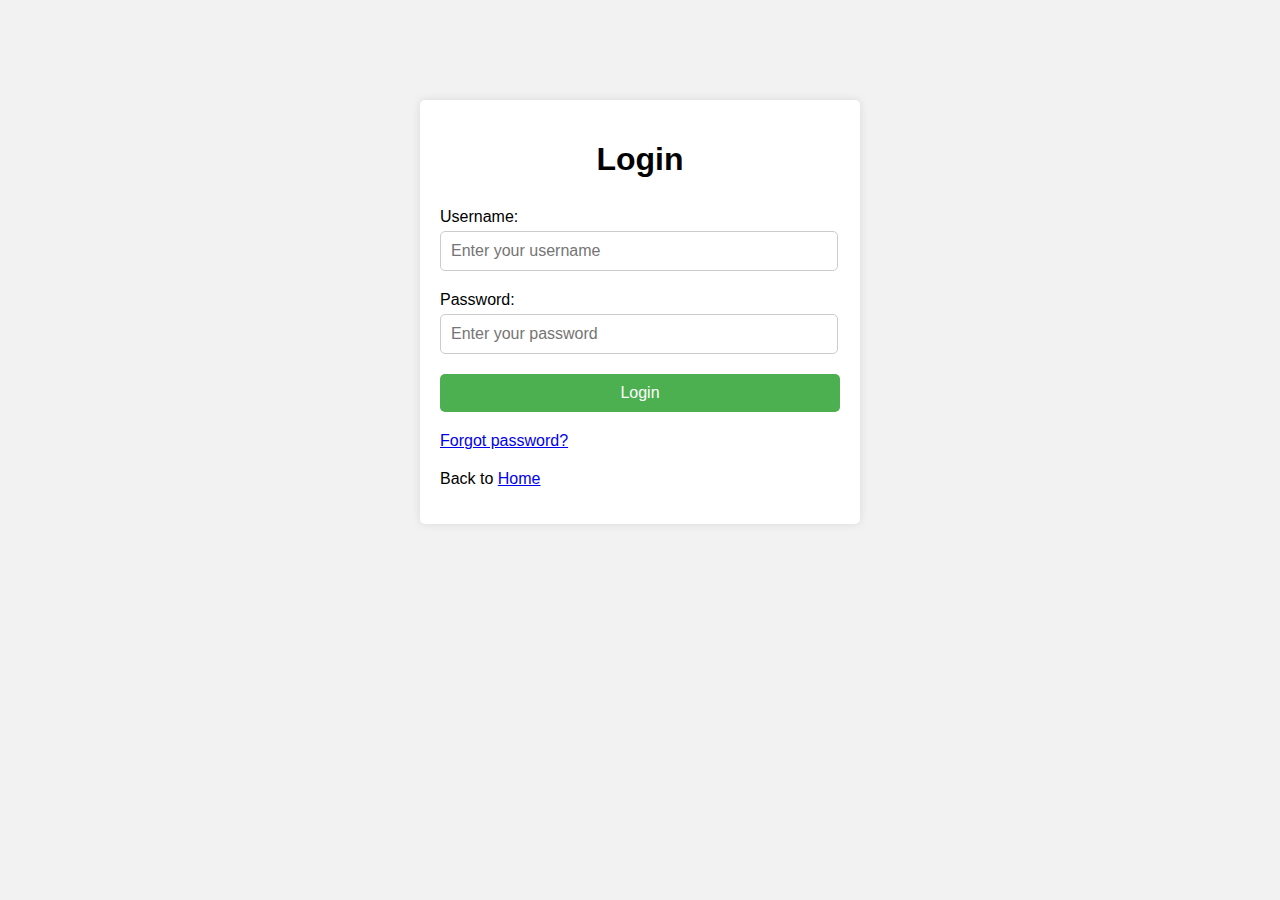
<file: login.html>
<!DOCTYPE html>
<html>
<head>
  <title>Login Page</title>
  <style>
    body {
      font-family: Arial, sans-serif;
      background-color: #f2f2f2;
    }

    .container {
      max-width: 400px;
      margin: 0 auto;
      padding: 20px;
      background-color: #fff;
      box-shadow: 0 0 10px rgba(0, 0, 0, 0.1);
      border-radius: 5px;
      margin-top: 100px;
    }

    .container h1 {
      text-align: center;
      margin-bottom: 30px;
    }

    .form-group {
      margin-bottom: 20px;
    }

    .form-group label {
      display: block;
      margin-bottom: 5px;
    }

    .form-group input[type="text"],
    .form-group input[type="password"] {
      width: 94%;
      padding: 10px;
      font-size: 16px;
      border: 1px solid #ccc;
      border-radius: 5px;
    }

    .form-group input[type="submit"] {
      width: 100%;
      padding: 10px;
      font-size: 16px;
      border: none;
      background-color: #4CAF50;
      color: #fff;
      cursor: pointer;
      border-radius: 5px;
    }

    .form-group input[type="submit"]:hover {
      background-color: #45a049;
    }

    .form-group .forgot-password {
      text-align: right;
      margin-top: 10px;
    }

    .form-group .forgot-password a {
      color: #888;
      text-decoration: none;
    }

    .form-group .forgot-password a:hover {
      text-decoration: underline;
    }
  </style>
</head>
<body>
  <div class="container">
    <h1>Login</h1>
    <form id="login-form">
      <div class="form-group">
        <label for="username">Username:</label>
        <input type="text" id="username" placeholder="Enter your username" required>
      </div>
      <div class="form-group">
        <label for="password">Password:</label>
        <input type="password" id="password" placeholder="Enter your password" required>
      </div>
      <div class="form-group">
        <input type="submit" value="Login">
      </div>
      <div class="form-group forgot-password">
        <a href="password-recovery.html">Forgot password?</a>
      </div>
      <p>Back to <a href="index.html">Home</a></p>
    </form>
  </div>

  <script>
    document.getElementById('login-form').addEventListener('submit', function(event) {
      event.preventDefault();

      var username = document.getElementById('username').value;
      var password = document.getElementById('password').value;
    });
  </script>
</body>
</html>
</file>
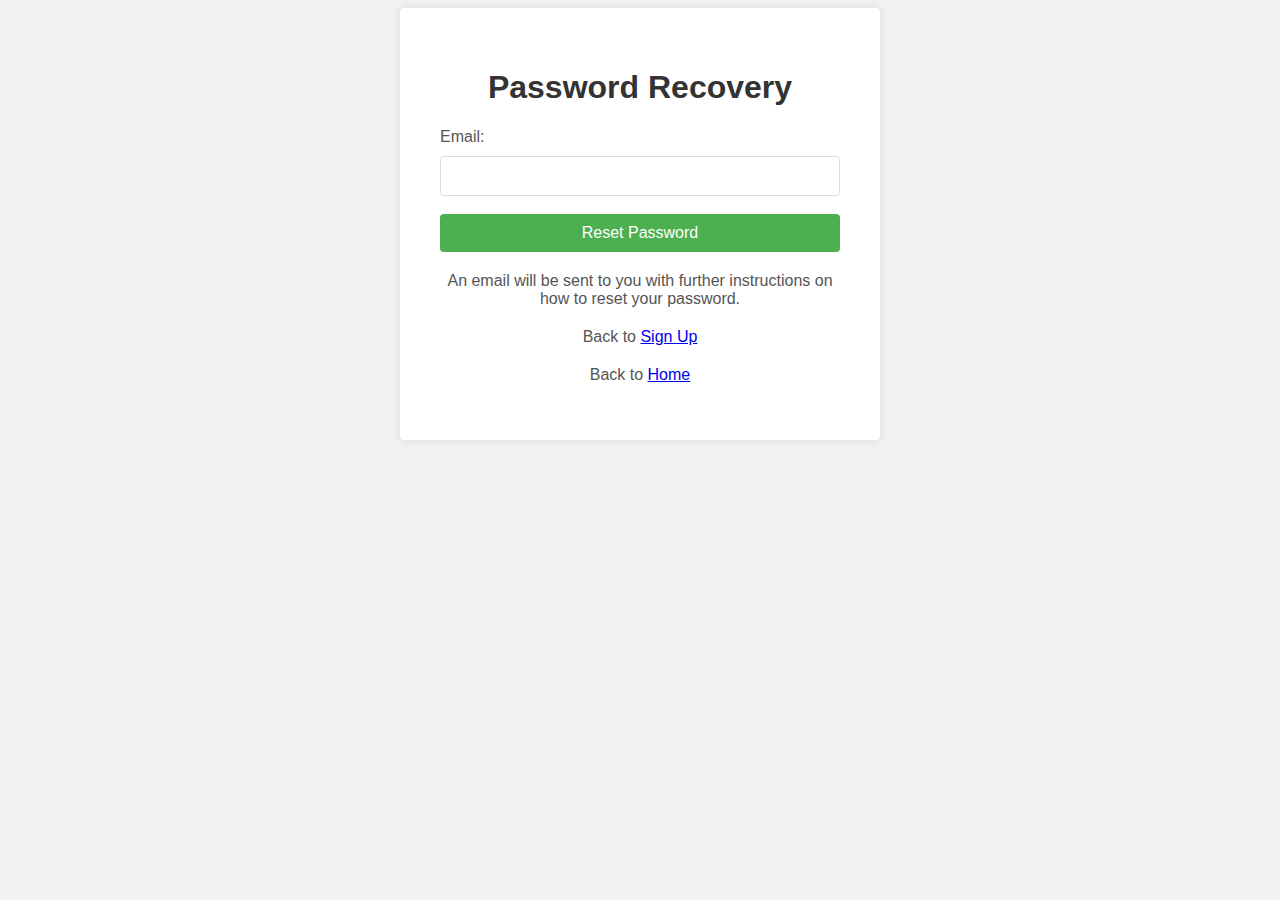
<file: password-recovery.html>
<!DOCTYPE html>
<html lang="en">
<head>
    <meta charset="UTF-8">
    <meta name="viewport" content="width=device-width, initial-scale=1.0">
    <title>Password Recovery</title>
  <title>Password Recovery</title>
  <style>
    body {
      font-family: Arial, sans-serif;
      background-color: #f2f2f2;
    }

    .container {
      max-width: 400px;
      margin: 0 auto;
      padding: 40px;
      background-color: #fff;
      border-radius: 4px;
      box-shadow: 0 0 10px rgba(0, 0, 0, 0.1);
    }

    h1 {
      text-align: center;
      color: #333;
    }

    label {
      display: block;
      margin-bottom: 10px;
      color: #555;
    }

    input[type="email"] {
      width: 100%;
      padding: 10px;
      font-size: 16px;
      border: 1px solid #ddd;
      border-radius: 4px;
      box-sizing: border-box;
    }

    input[type="submit"] {
      width: 100%;
      padding: 10px;
      font-size: 16px;
      color: #fff;
      background-color: #4CAF50;
      border: none;
      border-radius: 4px;
      cursor: pointer;
    }

    input[type="submit"]:hover {
      background-color: #45a049;
    }

    p {
      margin-top: 20px;
      text-align: center;
      color: #555;
    }
  </style>
</head>
    <body>
        <div class="container">
            <h1>Password Recovery</h1>
    
            <form method="post" action="reset-password" onsubmit="resetForm(event)">
                <label for="email">Email:</label>
                <input type="email" id="email" name="email" required>
                <br><br>
                <input type="submit" value="Reset Password">
            </form>
    
            <p>An email will be sent to you with further instructions on how to reset your password.</p>
    
            <p>Back to <a href="login.html">Sign Up</a></p>
            <p>Back to <a href="index.html">Home</a></p>
        </div>
    
        <script>
            function resetForm(event) {
                event.preventDefault(); 
                document.getElementById("email").value = "";
            }
        </script>
    </body>

</html>
</file>
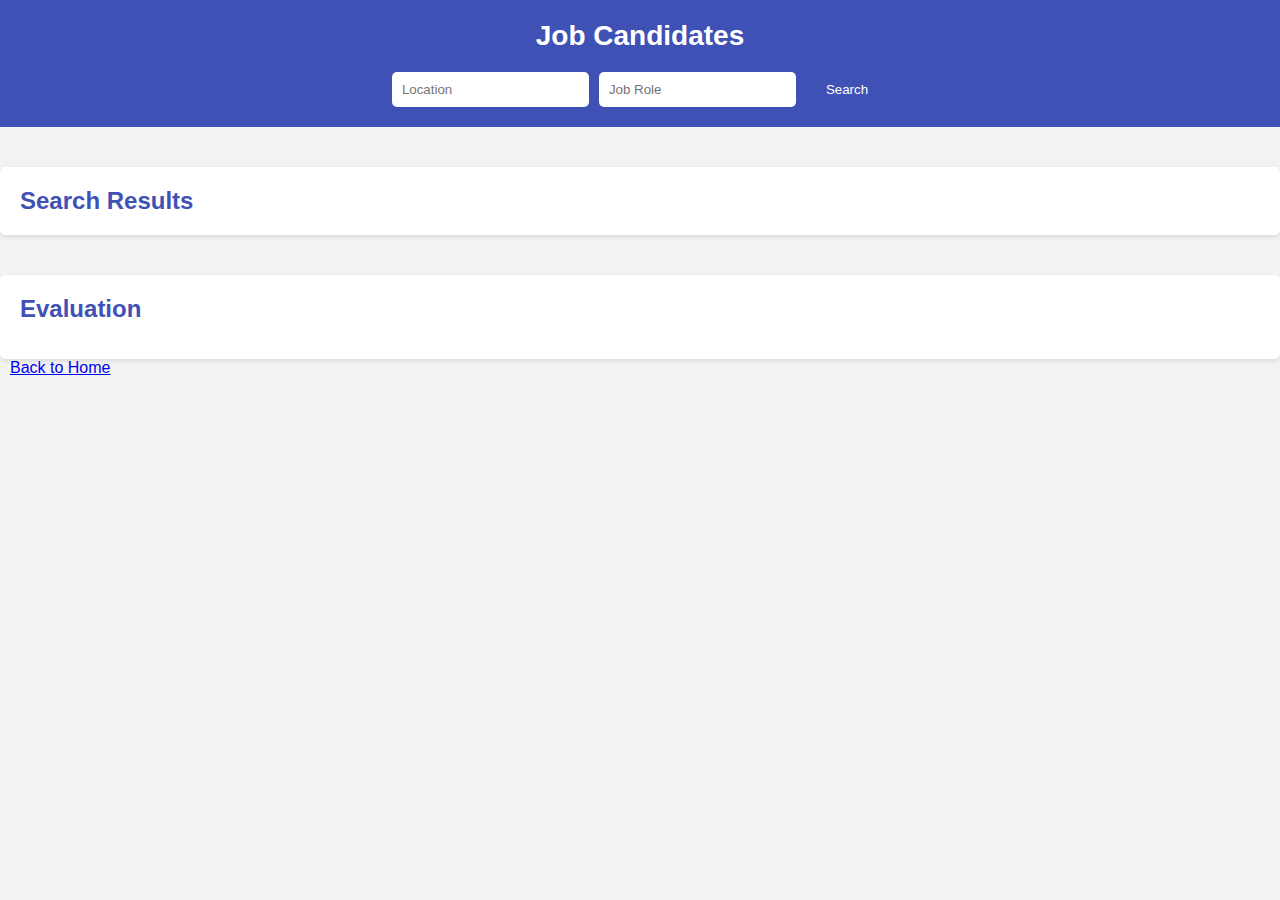
<file: search.html>
<!DOCTYPE html>
<html lang="en">
<head>
  <meta charset="UTF-8">
  <meta name="viewport" content="width=device-width, initial-scale=1.0">
  <title>Job Candidates</title>
  <style>
    /* CSS styling */
    body {
      font-family: Arial, sans-serif;
      margin: 0;
      padding: 0;
      background-color: #f2f2f2;
    }
    
    header {
      background-color: #3f51b5;
      padding: 20px;
      color: #fff;
      text-align: center;
    }
    
    h1 {
      margin: 0;
      font-size: 28px;
    }
    
    form {
      margin-top: 20px;
      display: flex;
      justify-content: center;
    }
    
    input[type="text"] {
      padding: 10px;
      margin-right: 10px;
      border-radius: 5px;
      border: none;
      outline: none;
    }
    
    button {
      padding: 10px 20px;
      background-color: #3f51b5;
      color: #fff;
      border: none;
      border-radius: 5px;
      cursor: pointer;
      transition: background-color 0.3s ease;
    }
    
    button:hover {
      background-color: #2c3e99;
    }
    
    #results-section,
    #evaluation-section {
      margin-top: 40px;
      padding: 20px;
      background-color: #fff;
      box-shadow: 0 2px 4px rgba(0, 0, 0, 0.1);
      border-radius: 5px;
    }
    
    #results-section h2,
    #evaluation-section h2 {
      margin: 0;
      font-size: 24px;
      color: #3f51b5;
    }
    
    #candidates-list,
    #evaluation-list {
      list-style-type: none;
      padding: 0;
    }
    
    .candidate-item,
    .evaluation-item {
      margin-bottom: 10px;
      padding: 10px;
      background-color: #f2f2f2;
      box-shadow: 0 2px 4px rgba(0, 0, 0, 0.1);
      border-radius: 5px;
    }
    
    .candidate-item:hover,
    .evaluation-item:hover {
      background-color: #e6e6e6;
    }
    
    .candidate-item h3,
    .evaluation-item h3 {
      margin: 0;
      font-size: 20px;
      color: #3f51b5;
    }
    
    .candidate-item p,
    .evaluation-item p {
      margin: 5px 0;
      color: #555;
    }
    
    .candidate-item button,
    .evaluation-item button {
      padding: 5px 10px;
      background-color: #3f51b5;
      color: #fff;
      border: none;
      border-radius: 5px;
      cursor: pointer;
      transition: background-color 0.3s ease;
    }
    
    .candidate-item button:hover,
    .evaluation-item button:hover {
      background-color: #2c3e99;
    }

    .nav a {
        padding: 10px;
        text-align: center;
    }
   
  </style>
</head>
<body>
  <header>
      <h1>Job Candidates</h1>
      <form id="search-form">
          <input type="text" id="location-input" placeholder="Location">
          <input type="text" id="job-role-input" placeholder="Job Role">
          <button type="submit">Search</button>
        </form>
    </header>
    
    <section id="results-section">
        <h2>Search Results</h2>
        <div id="candidates-list"></div>
    </section>
    
    <section id="evaluation-section">
        <h2>Evaluation</h2>
        <ul id="evaluation-list"></ul>
    </section>
    <nav class="nav">
        <a href="index.html">Back to Home</a>
      </nav>
    
  <script>
    // JavaScript code
    const candidates = [
  {
    id: 1,
    name: 'John Doe',
    location: 'New York',
    jobRole: 'Software Engineer',
  },
  {
    id: 2,
    name: 'Jane Smith',
    location: 'San Francisco',
    jobRole: 'UI/UX Designer',
  },
  {
    id: 3,
    name: 'Mike Johnson',
    location: 'Chicago',
    jobRole: 'Data Analyst',
  },
  {
    id: 4,
    name: 'Emily Davis',
    location: 'Los Angeles',
    jobRole: 'Marketing Specialist',
  },
  {
    id: 5,
    name: 'David Wilson',
    location: 'Seattle',
    jobRole: 'Product Manager',
  },

];


    const searchForm = document.getElementById('search-form');
    const locationInput = document.getElementById('location-input');
    const jobRoleInput = document.getElementById('job-role-input');
    const candidatesList = document.getElementById('candidates-list');
    const evaluationList = document.getElementById('evaluation-list');

    searchForm.addEventListener('submit', function (e) {
      e.preventDefault();
      const locationValue = locationInput.value.toLowerCase();
      const jobRoleValue = jobRoleInput.value.toLowerCase();

      const filteredCandidates = candidates.filter(candidate => {
        const candidateLocation = candidate.location.toLowerCase();
        const candidateJobRole = candidate.jobRole.toLowerCase();
        return candidateLocation.includes(locationValue) && candidateJobRole.includes(jobRoleValue);
      });

      displayCandidates(filteredCandidates);
    });

    function displayCandidates(candidates) {
      candidatesList.innerHTML = '';

      if (candidates.length === 0) {
        candidatesList.innerHTML = '<li>No candidates found.</li>';
        return;
      }

      candidates.forEach(candidate => {
        const candidateItem = document.createElement('li');
        candidateItem.classList.add('candidate-item');
        candidateItem.innerHTML = `
          <h3>${candidate.name}</h3>
          <p>Location: ${candidate.location}</p>
          <p>Job Role: ${candidate.jobRole}</p>
          <button onclick="addEvaluation(${candidate.id})">Add to Evaluation</button>
        `;
        candidatesList.appendChild(candidateItem);
      });
    }

    function addEvaluation(candidateId) {
      const candidate = candidates.find(candidate => candidate.id === candidateId);

      const evaluationItem = document.createElement('li');
      evaluationItem.classList.add('evaluation-item');
      evaluationItem.innerHTML = `
        <h3>${candidate.name}</h3>
        <p>Location: ${candidate.location}</p>
        <p>Job Role: ${candidate.jobRole}</p>
        <button onclick="removeEvaluation(${candidate.id})">Remove from Evaluation</button>
      `;
      evaluationList.appendChild(evaluationItem);
    }

    function removeEvaluation(candidateId) {
      const evaluationItem = document.querySelector(`#evaluation-list li[data-candidate-id="${candidateId}"]`);
      if (evaluationItem) {
        evaluationItem.remove();
      }
    }
  </script>
</body>
</html>
</file>
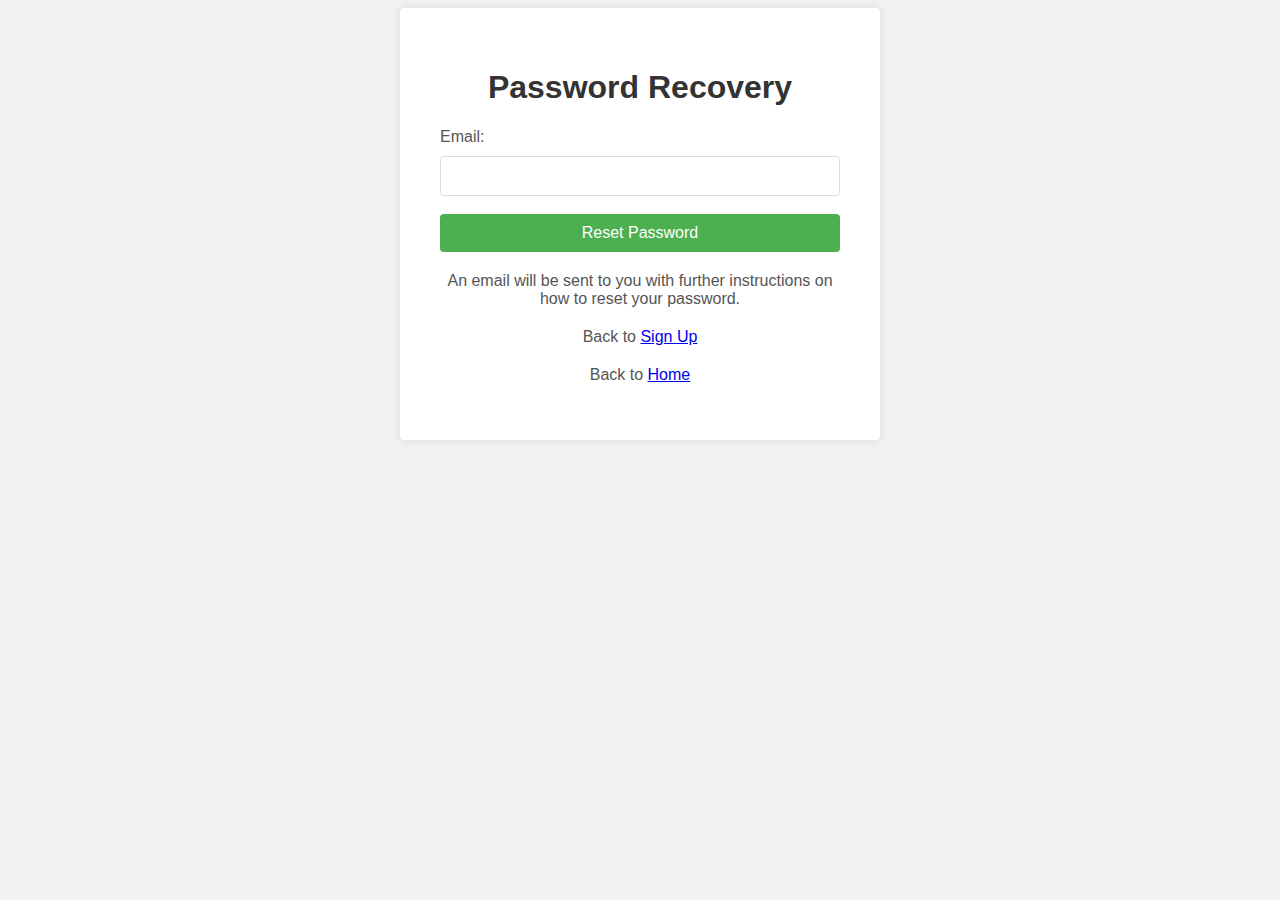
<file: HomePage/password_recovery.html>
<!DOCTYPE html>
<html lang="en">
<head>
    <meta charset="UTF-8">
    <meta name="viewport" content="width=device-width, initial-scale=1.0">
    <title>Password Recovery</title>
  <title>Password Recovery</title>
  <style>
    body {
      font-family: Arial, sans-serif;
      background-color: #f2f2f2;
    }

    .container {
      max-width: 400px;
      margin: 0 auto;
      padding: 40px;
      background-color: #fff;
      border-radius: 4px;
      box-shadow: 0 0 10px rgba(0, 0, 0, 0.1);
    }

    h1 {
      text-align: center;
      color: #333;
    }

    label {
      display: block;
      margin-bottom: 10px;
      color: #555;
    }

    input[type="email"] {
      width: 100%;
      padding: 10px;
      font-size: 16px;
      border: 1px solid #ddd;
      border-radius: 4px;
      box-sizing: border-box;
    }

    input[type="submit"] {
      width: 100%;
      padding: 10px;
      font-size: 16px;
      color: #fff;
      background-color: #4CAF50;
      border: none;
      border-radius: 4px;
      cursor: pointer;
    }

    input[type="submit"]:hover {
      background-color: #45a049;
    }

    p {
      margin-top: 20px;
      text-align: center;
      color: #555;
    }
  </style>
</head>
    <body>
        <div class="container">
            <h1>Password Recovery</h1>
    
            <form method="post" action="reset-password" onsubmit="resetForm(event)">
                <label for="email">Email:</label>
                <input type="email" id="email" name="email" required>
                <br><br>
                <input type="submit" value="Reset Password">
            </form>
    
            <p>An email will be sent to you with further instructions on how to reset your password.</p>
    
            <p>Back to <a href="user-login.html">Sign Up</a></p>
            <p>Back to <a href="index.html">Home</a></p>
        </div>
    
        <script>
            function resetForm(event) {
                event.preventDefault(); // Prevent form submission
    
                // Clear the input field
                document.getElementById("email").value = "";
            }
        </script>
    </body>

</html>
</file>
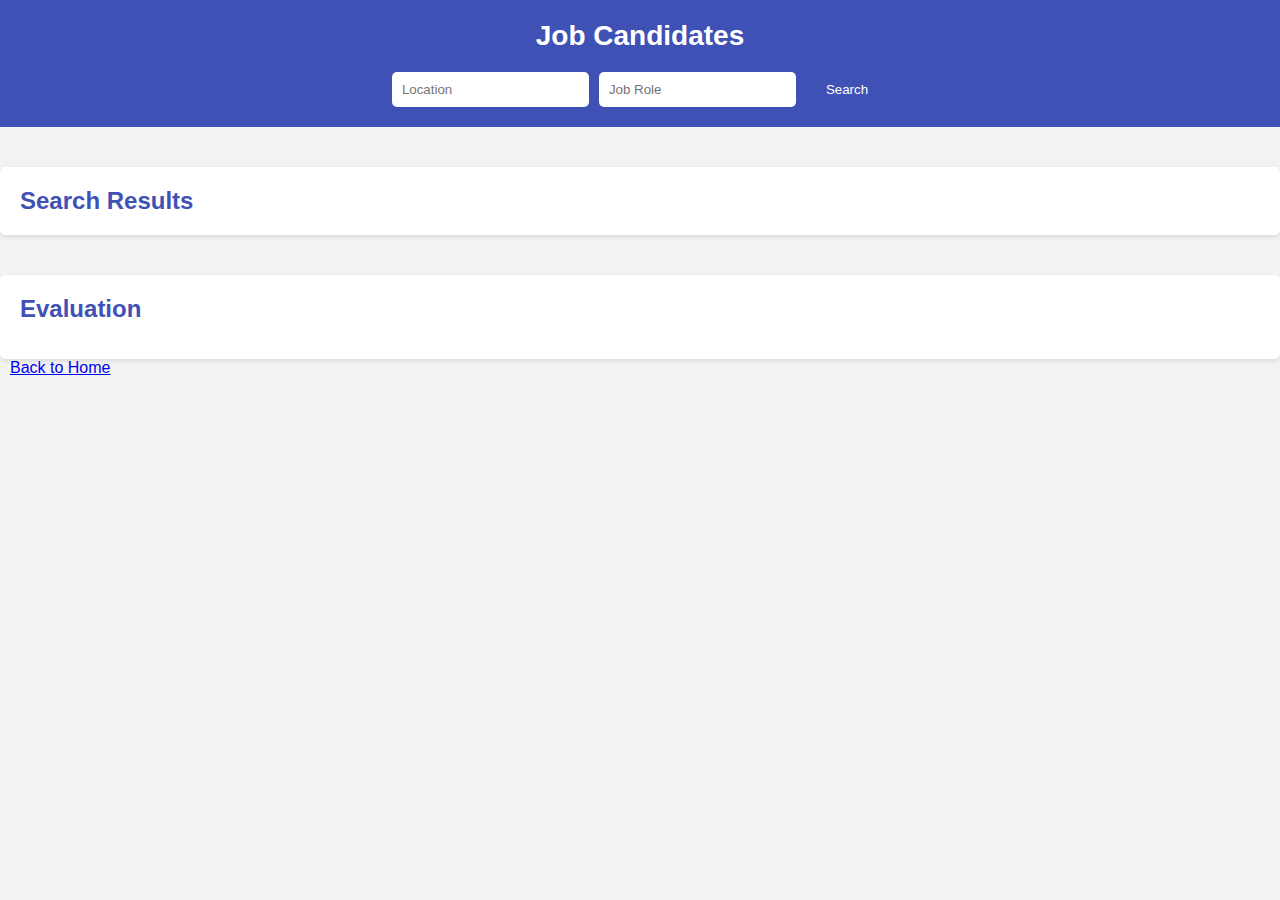
<file: HomePage/search.html>
<!DOCTYPE html>
<html lang="en">
<head>
  <meta charset="UTF-8">
  <meta name="viewport" content="width=device-width, initial-scale=1.0">
  <title>Job Candidates</title>
  <style>
    /* CSS styling */
    body {
      font-family: Arial, sans-serif;
      margin: 0;
      padding: 0;
      background-color: #f2f2f2;
    }
    
    header {
      background-color: #3f51b5;
      padding: 20px;
      color: #fff;
      text-align: center;
    }
    
    h1 {
      margin: 0;
      font-size: 28px;
    }
    
    form {
      margin-top: 20px;
      display: flex;
      justify-content: center;
    }
    
    input[type="text"] {
      padding: 10px;
      margin-right: 10px;
      border-radius: 5px;
      border: none;
      outline: none;
    }
    
    button {
      padding: 10px 20px;
      background-color: #3f51b5;
      color: #fff;
      border: none;
      border-radius: 5px;
      cursor: pointer;
      transition: background-color 0.3s ease;
    }
    
    button:hover {
      background-color: #2c3e99;
    }
    
    #results-section,
    #evaluation-section {
      margin-top: 40px;
      padding: 20px;
      background-color: #fff;
      box-shadow: 0 2px 4px rgba(0, 0, 0, 0.1);
      border-radius: 5px;
    }
    
    #results-section h2,
    #evaluation-section h2 {
      margin: 0;
      font-size: 24px;
      color: #3f51b5;
    }
    
    #candidates-list,
    #evaluation-list {
      list-style-type: none;
      padding: 0;
    }
    
    .candidate-item,
    .evaluation-item {
      margin-bottom: 10px;
      padding: 10px;
      background-color: #f2f2f2;
      box-shadow: 0 2px 4px rgba(0, 0, 0, 0.1);
      border-radius: 5px;
    }
    
    .candidate-item:hover,
    .evaluation-item:hover {
      background-color: #e6e6e6;
    }
    
    .candidate-item h3,
    .evaluation-item h3 {
      margin: 0;
      font-size: 20px;
      color: #3f51b5;
    }
    
    .candidate-item p,
    .evaluation-item p {
      margin: 5px 0;
      color: #555;
    }
    
    .candidate-item button,
    .evaluation-item button {
      padding: 5px 10px;
      background-color: #3f51b5;
      color: #fff;
      border: none;
      border-radius: 5px;
      cursor: pointer;
      transition: background-color 0.3s ease;
    }
    
    .candidate-item button:hover,
    .evaluation-item button:hover {
      background-color: #2c3e99;
    }

    .nav a {
        padding: 10px;
        text-align: center;
    }
   
  </style>
</head>
<body>
  <header>
      <h1>Job Candidates</h1>
      <form id="search-form">
          <input type="text" id="location-input" placeholder="Location">
          <input type="text" id="job-role-input" placeholder="Job Role">
          <button type="submit">Search</button>
        </form>
    </header>
    
    <section id="results-section">
        <h2>Search Results</h2>
        <div id="candidates-list"></div>
    </section>
    
    <section id="evaluation-section">
        <h2>Evaluation</h2>
        <ul id="evaluation-list"></ul>
    </section>
    <nav class="nav">
        <a href="index.html">Back to Home</a>
      </nav>
    
  <script>
    // JavaScript code
    const candidates = [
  {
    id: 1,
    name: 'John Doe',
    location: 'New York',
    jobRole: 'Software Engineer',
  },
  {
    id: 2,
    name: 'Jane Smith',
    location: 'San Francisco',
    jobRole: 'UI/UX Designer',
  },
  {
    id: 3,
    name: 'Mike Johnson',
    location: 'Chicago',
    jobRole: 'Data Analyst',
  },
  {
    id: 4,
    name: 'Emily Davis',
    location: 'Los Angeles',
    jobRole: 'Marketing Specialist',
  },
  {
    id: 5,
    name: 'David Wilson',
    location: 'Seattle',
    jobRole: 'Product Manager',
  },

];


    const searchForm = document.getElementById('search-form');
    const locationInput = document.getElementById('location-input');
    const jobRoleInput = document.getElementById('job-role-input');
    const candidatesList = document.getElementById('candidates-list');
    const evaluationList = document.getElementById('evaluation-list');

    searchForm.addEventListener('submit', function (e) {
      e.preventDefault();
      const locationValue = locationInput.value.toLowerCase();
      const jobRoleValue = jobRoleInput.value.toLowerCase();

      const filteredCandidates = candidates.filter(candidate => {
        const candidateLocation = candidate.location.toLowerCase();
        const candidateJobRole = candidate.jobRole.toLowerCase();
        return candidateLocation.includes(locationValue) && candidateJobRole.includes(jobRoleValue);
      });

      displayCandidates(filteredCandidates);
    });

    function displayCandidates(candidates) {
      candidatesList.innerHTML = '';

      if (candidates.length === 0) {
        candidatesList.innerHTML = '<li>No candidates found.</li>';
        return;
      }

      candidates.forEach(candidate => {
        const candidateItem = document.createElement('li');
        candidateItem.classList.add('candidate-item');
        candidateItem.innerHTML = `
          <h3>${candidate.name}</h3>
          <p>Location: ${candidate.location}</p>
          <p>Job Role: ${candidate.jobRole}</p>
          <button onclick="addEvaluation(${candidate.id})">Add to Evaluation</button>
        `;
        candidatesList.appendChild(candidateItem);
      });
    }

    function addEvaluation(candidateId) {
      const candidate = candidates.find(candidate => candidate.id === candidateId);

      const evaluationItem = document.createElement('li');
      evaluationItem.classList.add('evaluation-item');
      evaluationItem.innerHTML = `
        <h3>${candidate.name}</h3>
        <p>Location: ${candidate.location}</p>
        <p>Job Role: ${candidate.jobRole}</p>
        <button onclick="removeEvaluation(${candidate.id})">Remove from Evaluation</button>
      `;
      evaluationList.appendChild(evaluationItem);
    }

    function removeEvaluation(candidateId) {
      const evaluationItem = document.querySelector(`#evaluation-list li[data-candidate-id="${candidateId}"]`);
      if (evaluationItem) {
        evaluationItem.remove();
      }
    }
  </script>
</body>
</html>
</file>
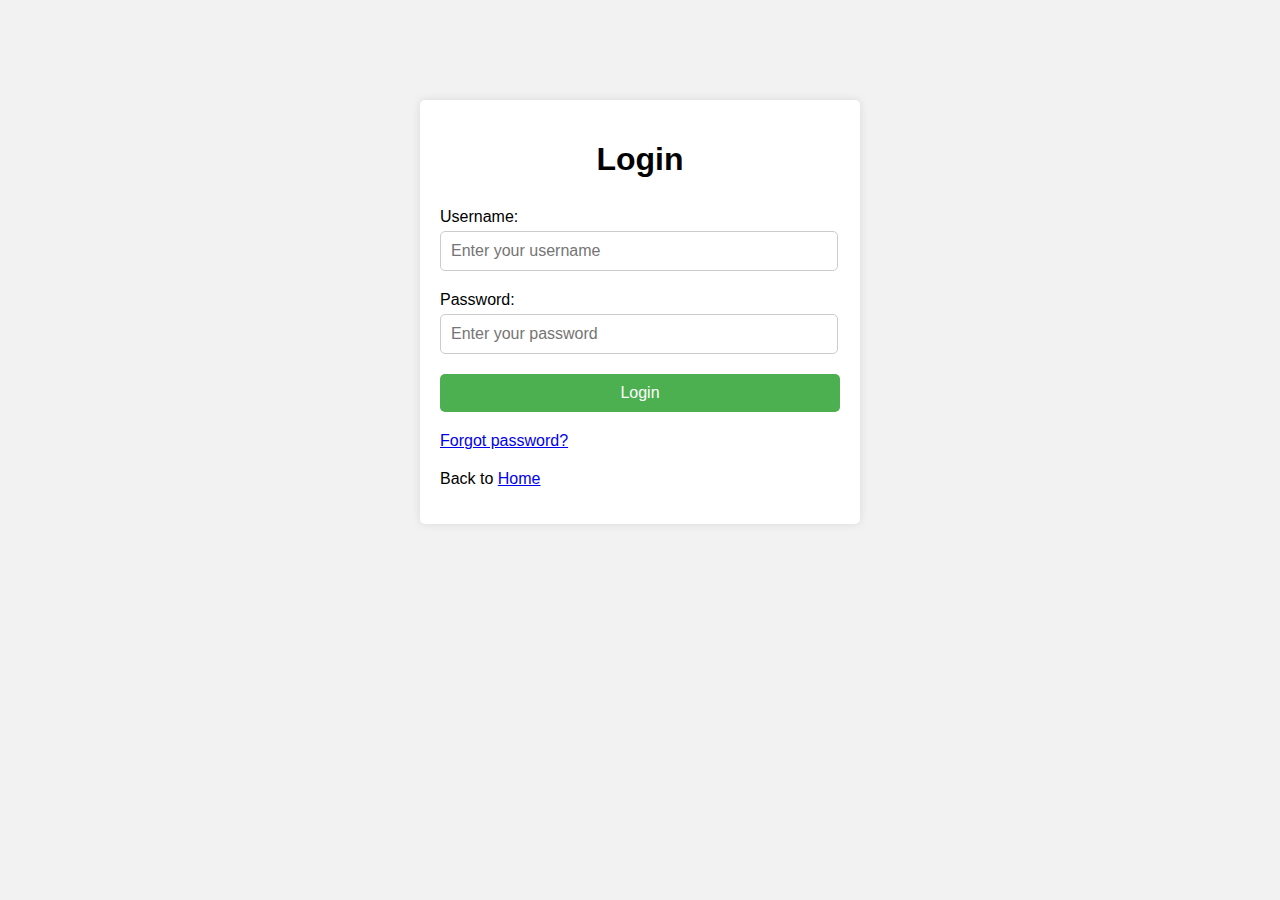
<file: HomePage/user-login.html>
<!DOCTYPE html>
<html>
<head>
  <title>Login Page</title>
  <style>
    body {
      font-family: Arial, sans-serif;
      background-color: #f2f2f2;
    }

    .container {
      max-width: 400px;
      margin: 0 auto;
      padding: 20px;
      background-color: #fff;
      box-shadow: 0 0 10px rgba(0, 0, 0, 0.1);
      border-radius: 5px;
      margin-top: 100px;
    }

    .container h1 {
      text-align: center;
      margin-bottom: 30px;
    }

    .form-group {
      margin-bottom: 20px;
    }

    .form-group label {
      display: block;
      margin-bottom: 5px;
    }

    .form-group input[type="text"],
    .form-group input[type="password"] {
      width: 94%;
      padding: 10px;
      font-size: 16px;
      border: 1px solid #ccc;
      border-radius: 5px;
    }

    .form-group input[type="submit"] {
      width: 100%;
      padding: 10px;
      font-size: 16px;
      border: none;
      background-color: #4CAF50;
      color: #fff;
      cursor: pointer;
      border-radius: 5px;
    }

    .form-group input[type="submit"]:hover {
      background-color: #45a049;
    }

    .form-group .forgot-password {
      text-align: right;
      margin-top: 10px;
    }

    .form-group .forgot-password a {
      color: #888;
      text-decoration: none;
    }

    .form-group .forgot-password a:hover {
      text-decoration: underline;
    }
  </style>
</head>
<body>
  <div class="container">
    <h1>Login</h1>
    <form id="login-form">
      <div class="form-group">
        <label for="username">Username:</label>
        <input type="text" id="username" placeholder="Enter your username" required>
      </div>
      <div class="form-group">
        <label for="password">Password:</label>
        <input type="password" id="password" placeholder="Enter your password" required>
      </div>
      <div class="form-group">
        <input type="submit" value="Login">
      </div>
      <div class="form-group forgot-password">
        <a href="password_recovery.html">Forgot password?</a>
      </div>
      <p>Back to <a href="index.html">Home</a></p>
    </form>
  </div>

  <script>
    document.getElementById('login-form').addEventListener('submit', function(event) {
      event.preventDefault();

      var username = document.getElementById('username').value;
      var password = document.getElementById('password').value;
    });
  </script>
</body>
</html>
</file>
